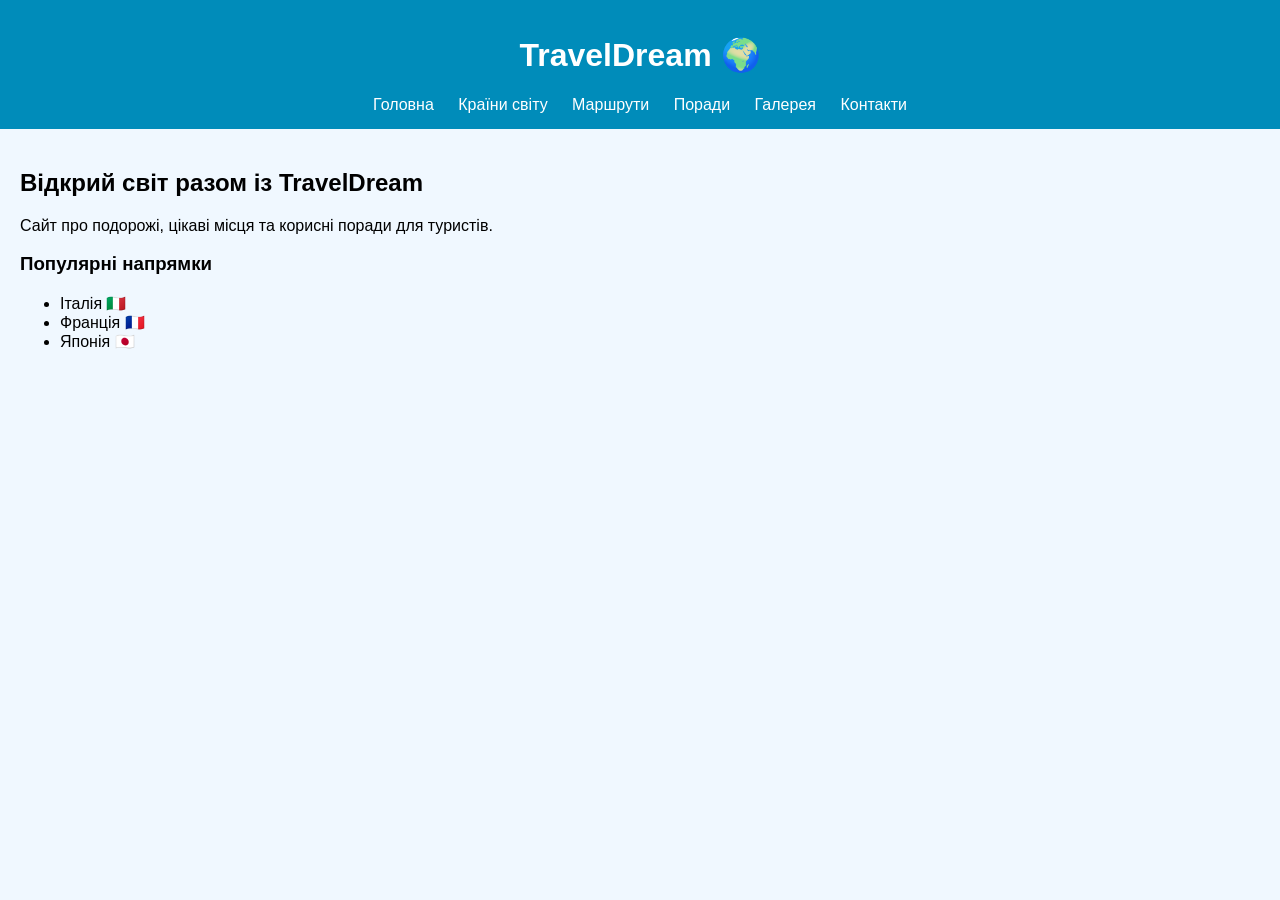
<file: index.html>
<!DOCTYPE html>
<html lang="uk">
<head>
    <meta charset="UTF-8">
    <title>TravelDream</title>
    <link rel="stylesheet" href="style.css">
</head>
<body>

<header>
    <h1>TravelDream 🌍</h1>
    <nav>
        <a href="index.html">Головна</a>
        <a href="countries.html">Країни світу</a>
        <a href="routes.html">Маршрути</a>
        <a href="tips.html">Поради</a>
        <a href="gallery.html">Галерея</a>
        <a href="contacts.html">Контакти</a>
    </nav>
</header>

<main>
    <h2>Відкрий світ разом із TravelDream</h2>
    <p>Сайт про подорожі, цікаві місця та корисні поради для туристів.</p>

    <h3>Популярні напрямки</h3>
    <ul>
        <li>Італія 🇮🇹</li>
        <li>Франція 🇫🇷</li>
        <li>Японія 🇯🇵</li>
    </ul>
</main>

</body>
</html>
</file>
<file: style.css>
body {
    font-family: Arial;
    margin: 0;
    background-color: #f0f8ff;
}

header {
    background-color: #008cba;
    color: white;
    padding: 15px;
    text-align: center;
}

nav a {
    color: white;
    margin: 10px;
    text-decoration: none;
}

main {
    padding: 20px;
}
</file>
